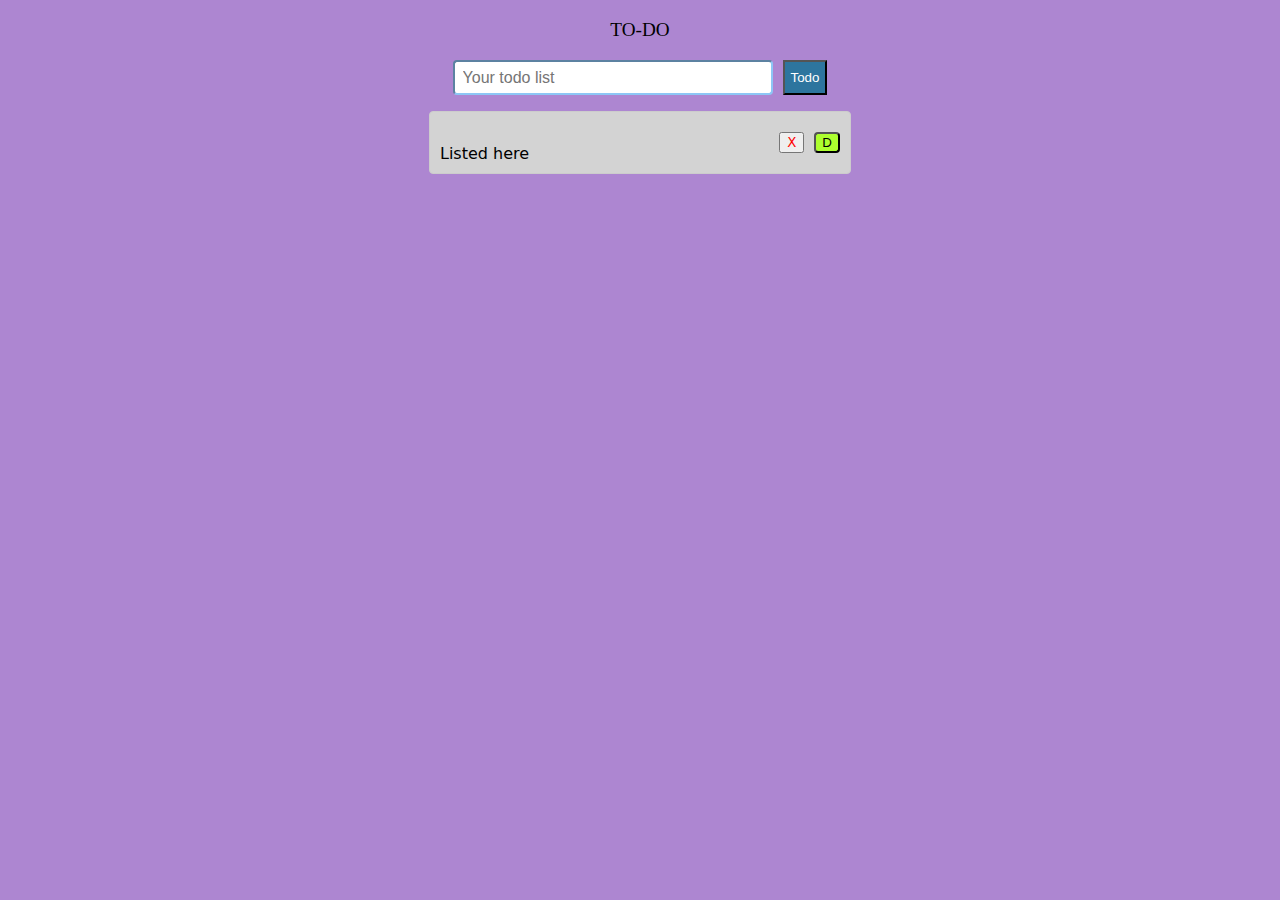
<file: index.html>
<!DOCTYPE html>
<html> 
    <head>
       <title >TodoList</title> 
       <link rel="stylesheet" href="css.css">
    </head>

    <body class="body">
        <p class="title">TO-DO</p>

        <div class="container"> 
            <input class="custom-input" type="text" name="" id="userInput" placeholder="Your todo list">
            <button class="submit-button" onclick ='addToCart()'> Todo</button>
        </div>


        <ul class="centerTodo" id="thisDiv"> </ul>

        <script
        // srcing from index.js
         src="todo.js"> </script>
    </body>
</html>
</file>
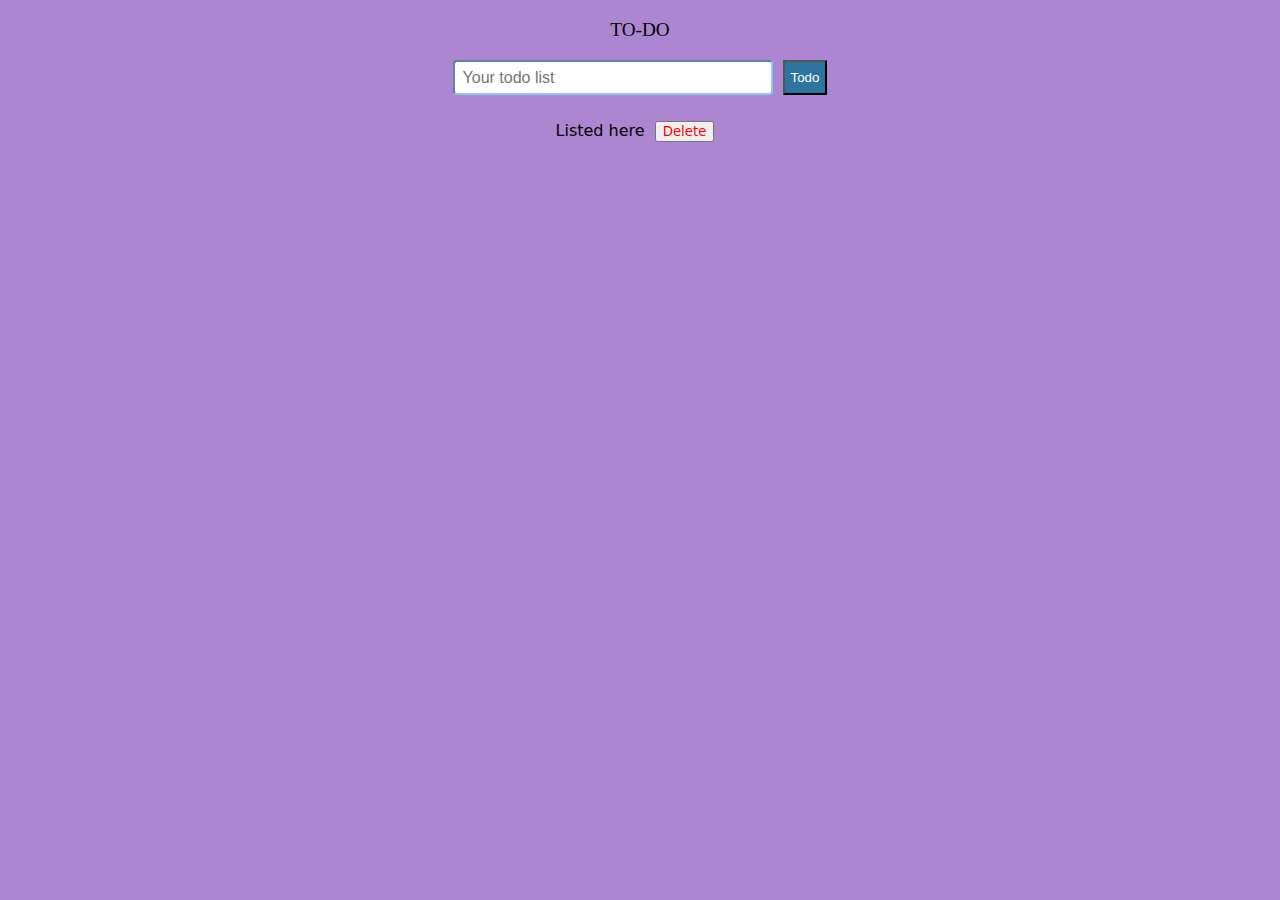
<file: Ui.html>
<!DOCTYPE html>
<html> 
    <head>
       <title >TodoList</title> 
       <link rel="stylesheet" href="css.css">
    </head>

    <body class="body">
        <p class="title">TO-DO</p>

        <div class="container"> 
            <input class="custom-input" type="text" name="" id="userInput" placeholder="Your todo list">
            <button class="submit-button" onclick ='addToCart()'> Todo</button>
        </div>
    
        <ul class="centerTodo" id="thisDiv"> </ul>

        <script
        // srcing from index.js
         src="index.js"> </script>
    </body>
</html>
</file>
<file: css.css>
.body{
  background-color: rgb(173, 134, 209);
}
.title{
    font-size: larger;
    text-align: center;
}
.Delete-button{
  color: red;
  margin: 10px;
  font-family: system-ui, -apple-system, BlinkMacSystemFont, 'Segoe UI', Roboto, Oxygen, Ubuntu, Cantarell, 'Open Sans', 'Helvetica Neue', sans-serif;
  
}
.markDoneBtn{
  background-color: greenyellow;
  border-radius: 4px;
}
.centerTodo {
    list-style-type: none;
    padding: 0;
    display: flex;
    flex-direction: column;
    align-items: center;
    font-family: system-ui, -apple-system, BlinkMacSystemFont, 'Segoe UI', Roboto, Oxygen, Ubuntu, Cantarell, 'Open Sans', 'Helvetica Neue', sans-serif;
  }
  .button-container{
   display: flex;
   align-items: center;
  }
  .div-background{
   display: flex;
   align-items: end;
   justify-content: space-between;
   padding: 10px;
   border: 1px solid #ccc;
   margin-bottom: 10px;
   width: 400px;
   background-color:lightgray;

   border-radius: 4px;
  }
.container{
  display: flex;
  justify-content: center;
  align-items: center; 
}
.custom-input{
    border-radius: 4px;
    border-color: rgb(141, 198, 245);
    width : 300px; /* Adjust the width as needed */
    height: 15px; /* Adjust the height as needed */
    padding: 8px; /* Add some padding to the input box */
    font-size: 16px; /* Adjust the font size as needed */
}
.submit-button{
    font-family:'Lucida Sans', 'Lucida Sans Regular', 'Lucida Grande', 'Lucida Sans Unicode', Geneva, Verdana, sans-serif;
    height: 35px; /* Adjust the height as needed */
    margin-left: 10px;
    background-color: rgb(45, 117, 158);
    color: white;
}
/* Media query for mobile devices */
@media (max-device-width:480px) {
  .custom-input {
    width: 100% !important; /* Make the input box width 100% of the container width for better responsiveness */
    height: 18px !important; /* Increase the height for better visibility and touch interaction on mobile devices */
  }
  /* You can also adjust the font-size for better readability on mobile devices */
  .custom-input {
    font-size: 14px;
  }


.centerTodo {
  font-size: x-large;
  list-style-type: none;
  padding: 0;
  display: flex;
  flex-direction: column;
  align-items: center;
  font-family: system-ui, -apple-system, BlinkMacSystemFont, 'Segoe UI', Roboto, Oxygen, Ubuntu, Cantarell, 'Open Sans', 'Helvetica Neue', sans-serif;
  }
  .Delete-button{
    font-size: x-large;
    color: blue;
    margin: 15px;
    font-family: system-ui, -apple-system, BlinkMacSystemFont, 'Segoe UI', Roboto, Oxygen, Ubuntu, Cantarell, 'Open Sans', 'Helvetica Neue', sans-serif;
}

.title{
    font-size: x-large;
    text-align: center;
}
}
</file>
